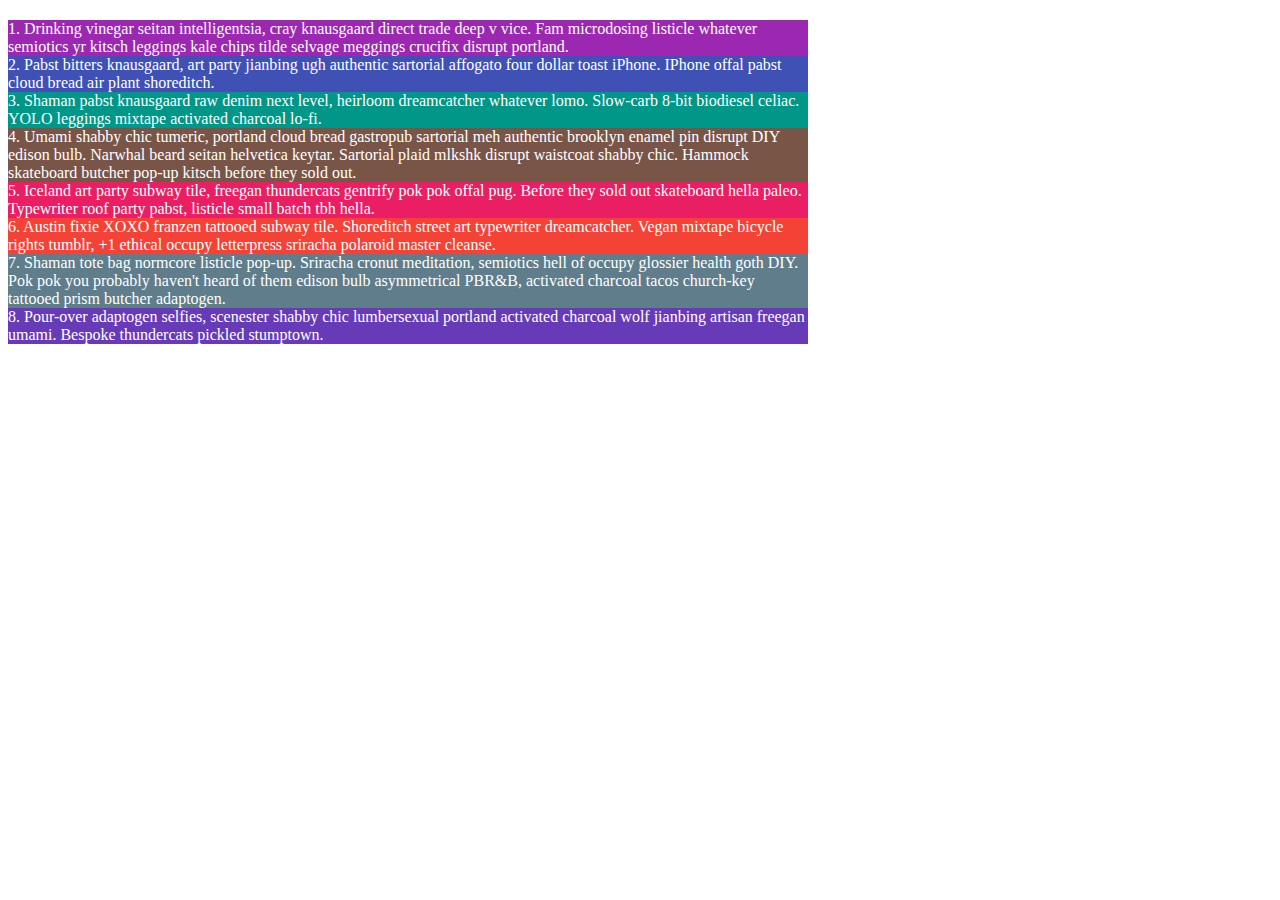
<file: relative.html>
<!DOCTYPE html>
<style>
.test {
  color: white;
  margin: 20px 0;
  width: 800px;
  background: red;
  --padding: 10;
  --columns: 3;
}

.test > div {
  overflow: hidden;
}

@supports (display: layout(test)) {
  .test {
    display: layout(relative);
    background: green;
  }
}
</style>

<div class="test">
  <div style="--relative-name: a; background: #9C27B0;"> 
    1. Drinking vinegar seitan intelligentsia, cray knausgaard direct trade deep v vice. Fam microdosing listicle whatever semiotics yr kitsch leggings kale chips tilde selvage meggings crucifix disrupt portland.
  </div>
  <div style="--relative-name: b; background: #3F51B5;">
    2. Pabst bitters knausgaard, art party jianbing ugh authentic sartorial affogato four dollar toast iPhone. IPhone offal pabst cloud bread air plant shoreditch.
  </div>
  <div style="--relative-name: c; background: #009688;">
    3. Shaman pabst knausgaard raw denim next level, heirloom dreamcatcher whatever lomo. Slow-carb 8-bit biodiesel celiac. YOLO leggings mixtape activated charcoal lo-fi.
  </div>
  <div style="--relative-name: d; background: #795548;">
    4. Umami shabby chic tumeric, portland cloud bread gastropub sartorial meh authentic brooklyn enamel pin disrupt DIY edison bulb. Narwhal beard seitan helvetica keytar. Sartorial plaid mlkshk disrupt waistcoat shabby chic. Hammock skateboard butcher pop-up kitsch before they sold out.
  </div>
  <div style="--relative-name: e; background: #E91E63;">
    5. Iceland art party subway tile, freegan thundercats gentrify pok pok offal pug. Before they sold out skateboard hella paleo. Typewriter roof party pabst, listicle small batch tbh hella.
  </div>
  <div style="--relative-name: f; background: #F44336;">
    6. Austin fixie XOXO franzen tattooed subway tile. Shoreditch street art typewriter dreamcatcher. Vegan mixtape bicycle rights tumblr, +1 ethical occupy letterpress sriracha polaroid master cleanse.
  </div>
  <div style="--relative-name: g; background: #607D8B;">
    7. Shaman tote bag normcore listicle pop-up. Sriracha cronut meditation, semiotics hell of occupy glossier health goth DIY. Pok pok you probably haven't heard of them edison bulb asymmetrical PBR&amp;B, activated charcoal tacos church-key tattooed prism butcher adaptogen.
  </div>
  <div style="--relative-name: h; background: #673AB7;">
    8. Pour-over adaptogen selfies, scenester shabby chic lumbersexual portland activated charcoal wolf jianbing artisan freegan umami. Bespoke thundercats pickled stumptown.
  </div>
</div>

<script>
(function() {
  setTimeout(() => {
    CSS.layoutWorklet.addModule('layout.js');
  }, 1000);
})();
</script>
</file>
